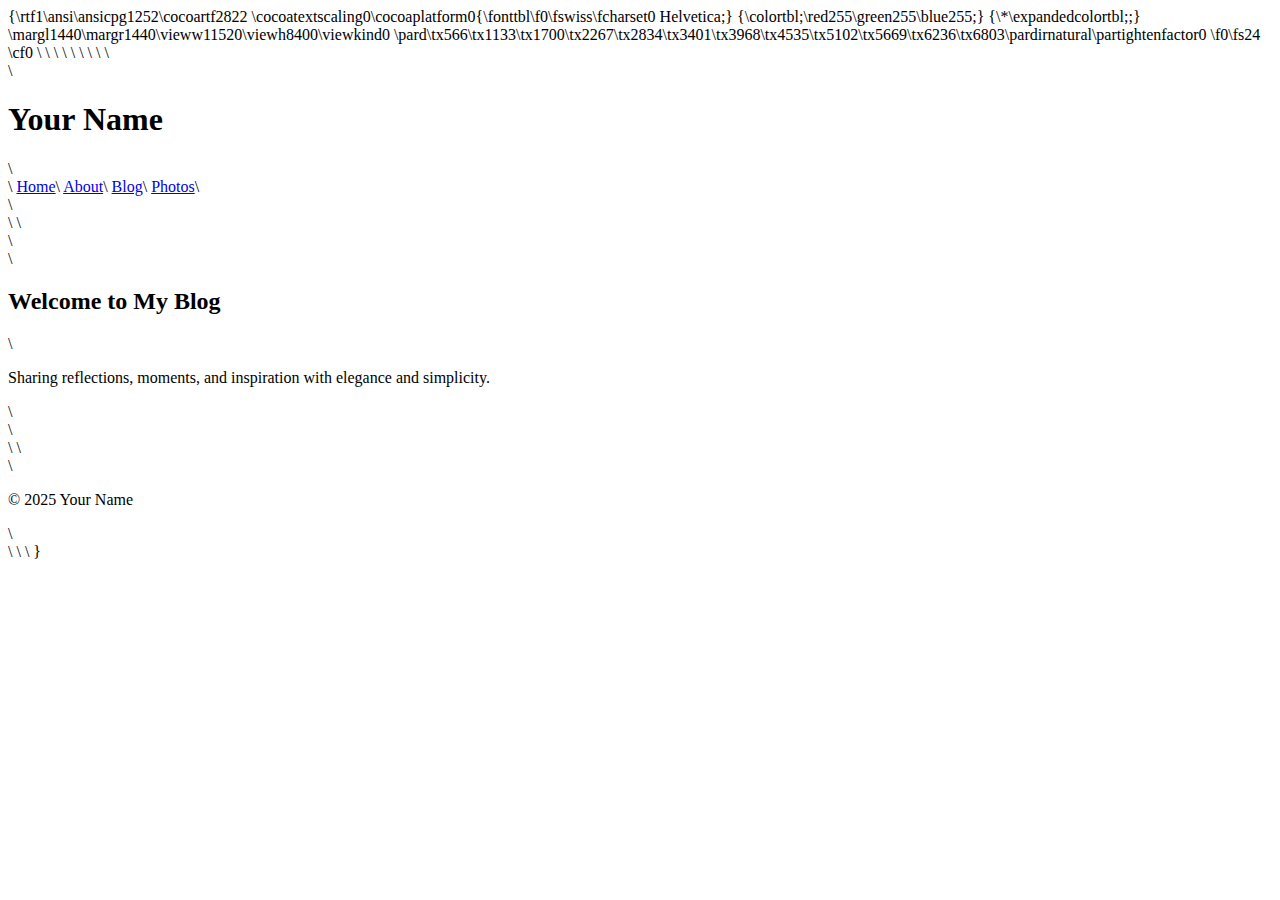
<file: index.html>
{\rtf1\ansi\ansicpg1252\cocoartf2822
\cocoatextscaling0\cocoaplatform0{\fonttbl\f0\fswiss\fcharset0 Helvetica;}
{\colortbl;\red255\green255\blue255;}
{\*\expandedcolortbl;;}
\margl1440\margr1440\vieww11520\viewh8400\viewkind0
\pard\tx566\tx1133\tx1700\tx2267\tx2834\tx3401\tx3968\tx4535\tx5102\tx5669\tx6236\tx6803\pardirnatural\partightenfactor0

\f0\fs24 \cf0 <!DOCTYPE html>\
<html lang="en">\
<head>\
  <meta charset="UTF-8">\
  <meta name="viewport" content="width=device-width, initial-scale=1.0">\
  <title>Your Blog</title>\
  <link rel="stylesheet" href="styles.css">\
</head>\
<body>\
  <header>\
    <h1>Your Name</h1>\
    <nav>\
      <a href="index.html">Home</a>\
      <a href="about.html">About</a>\
      <a href="blog.html">Blog</a>\
      <a href="photos.html">Photos</a>\
    </nav>\
  </header>\
\
  <main>\
    <section class="intro">\
      <h2>Welcome to My Blog</h2>\
      <p>Sharing reflections, moments, and inspiration with elegance and simplicity.</p>\
    </section>\
  </main>\
\
  <footer>\
    <p>&copy; 2025 Your Name</p>\
  </footer>\
</body>\
</html>\
}
</file>
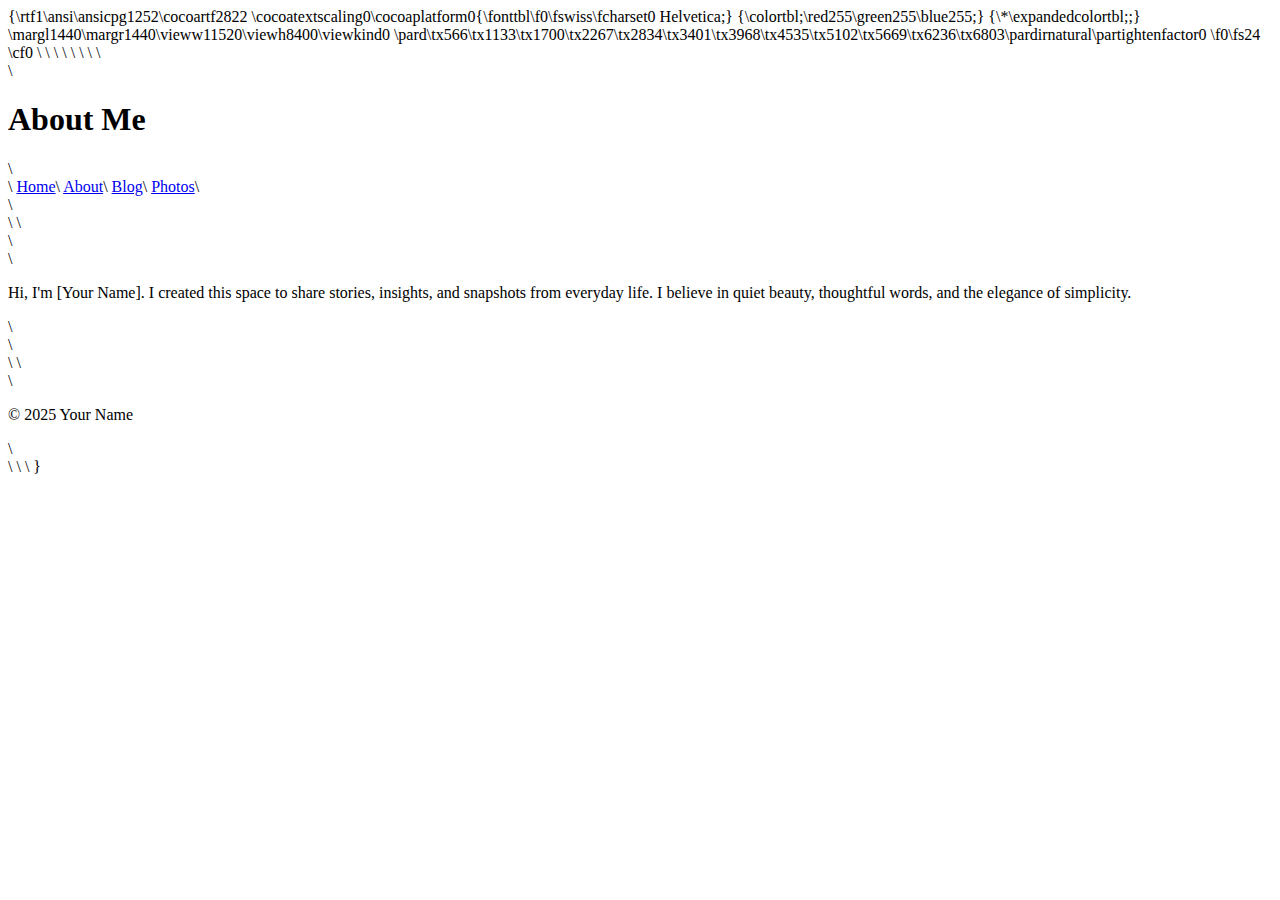
<file: about.html>
{\rtf1\ansi\ansicpg1252\cocoartf2822
\cocoatextscaling0\cocoaplatform0{\fonttbl\f0\fswiss\fcharset0 Helvetica;}
{\colortbl;\red255\green255\blue255;}
{\*\expandedcolortbl;;}
\margl1440\margr1440\vieww11520\viewh8400\viewkind0
\pard\tx566\tx1133\tx1700\tx2267\tx2834\tx3401\tx3968\tx4535\tx5102\tx5669\tx6236\tx6803\pardirnatural\partightenfactor0

\f0\fs24 \cf0 <!DOCTYPE html>\
<html lang="en">\
<head>\
  <meta charset="UTF-8">\
  <title>About Me</title>\
  <link rel="stylesheet" href="styles.css">\
</head>\
<body>\
  <header>\
    <h1>About Me</h1>\
    <nav>\
      <a href="index.html">Home</a>\
      <a href="about.html">About</a>\
      <a href="blog.html">Blog</a>\
      <a href="photos.html">Photos</a>\
    </nav>\
  </header>\
\
  <main>\
    <section>\
      <p>Hi, I'm [Your Name]. I created this space to share stories, insights, and snapshots from everyday life. I believe in quiet beauty, thoughtful words, and the elegance of simplicity.</p>\
    </section>\
  </main>\
\
  <footer>\
    <p>&copy; 2025 Your Name</p>\
  </footer>\
</body>\
</html>\
}
</file>
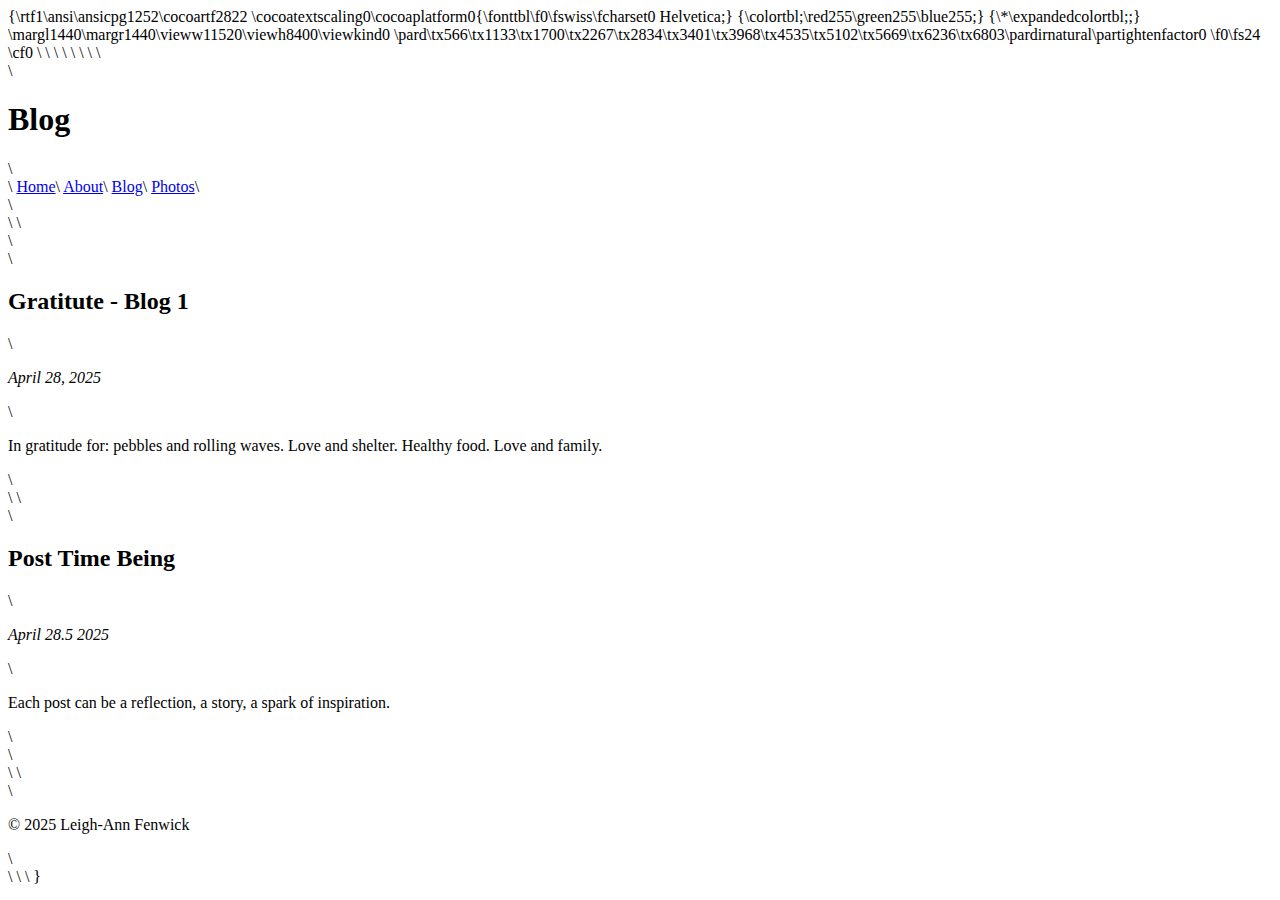
<file: blog.html>
{\rtf1\ansi\ansicpg1252\cocoartf2822
\cocoatextscaling0\cocoaplatform0{\fonttbl\f0\fswiss\fcharset0 Helvetica;}
{\colortbl;\red255\green255\blue255;}
{\*\expandedcolortbl;;}
\margl1440\margr1440\vieww11520\viewh8400\viewkind0
\pard\tx566\tx1133\tx1700\tx2267\tx2834\tx3401\tx3968\tx4535\tx5102\tx5669\tx6236\tx6803\pardirnatural\partightenfactor0

\f0\fs24 \cf0 <!DOCTYPE html>\
<html lang="en">\
<head>\
  <meta charset="UTF-8">\
  <title>Blog</title>\
  <link rel="stylesheet" href="styles.css">\
</head>\
<body>\
  <header>\
    <h1>Blog</h1>\
    <nav>\
      <a href="index.html">Home</a>\
      <a href="about.html">About</a>\
      <a href="blog.html">Blog</a>\
      <a href="photos.html">Photos</a>\
    </nav>\
  </header>\
\
  <main>\
    <article>\
      <h2>Gratitute - Blog 1</h2>\
      <p><em>April 28, 2025</em></p>\
      <p>In gratitude for: pebbles and rolling waves. Love and shelter. Healthy food. Love and family.</p>\
    </article>\
\
    <article>\
      <h2>Post Time Being</h2>\
      <p><em>April 28.5 2025</em></p>\
      <p>Each post can be a reflection, a story, a spark of inspiration.</p>\
    </article>\
  </main>\
\
  <footer>\
    <p>&copy; 2025 Leigh-Ann Fenwick </p>\
  </footer>\
</body>\
</html>\
}
</file>
<file: styles.css>
{\rtf1\ansi\ansicpg1252\cocoartf2822
\cocoatextscaling0\cocoaplatform0{\fonttbl\f0\fswiss\fcharset0 Helvetica;}
{\colortbl;\red255\green255\blue255;}
{\*\expandedcolortbl;;}
\margl1440\margr1440\vieww11520\viewh8400\viewkind0
\pard\tx566\tx1133\tx1700\tx2267\tx2834\tx3401\tx3968\tx4535\tx5102\tx5669\tx6236\tx6803\pardirnatural\partightenfactor0

\f0\fs24 \cf0 body \{\
  font-family: 'Georgia', serif;\
  color: #333;\
  background: #f9f9f9;\
  margin: 0;\
  padding: 0;\
\}\
\
header \{\
  background: #ffffff;\
  padding: 1em;\
  border-bottom: 1px solid #e0e0e0;\
  text-align: center;\
\}\
\
nav a \{\
  margin: 0 1em;\
  text-decoration: none;\
  color: #555;\
\}\
\
nav a:hover \{\
  color: #000;\
\}\
\
main \{\
  padding: 2em;\
  max-width: 700px;\
  margin: auto;\
\}\
\
footer \{\
  text-align: center;\
  padding: 1em;\
  font-size: 0.9em;\
  color: #999;\
\}\
\
.gallery img \{\
  width: 100%;\
  max-width: 300px;\
  margin: 1em;\
  border-radius: 4px;\
\}\
}
</file>
